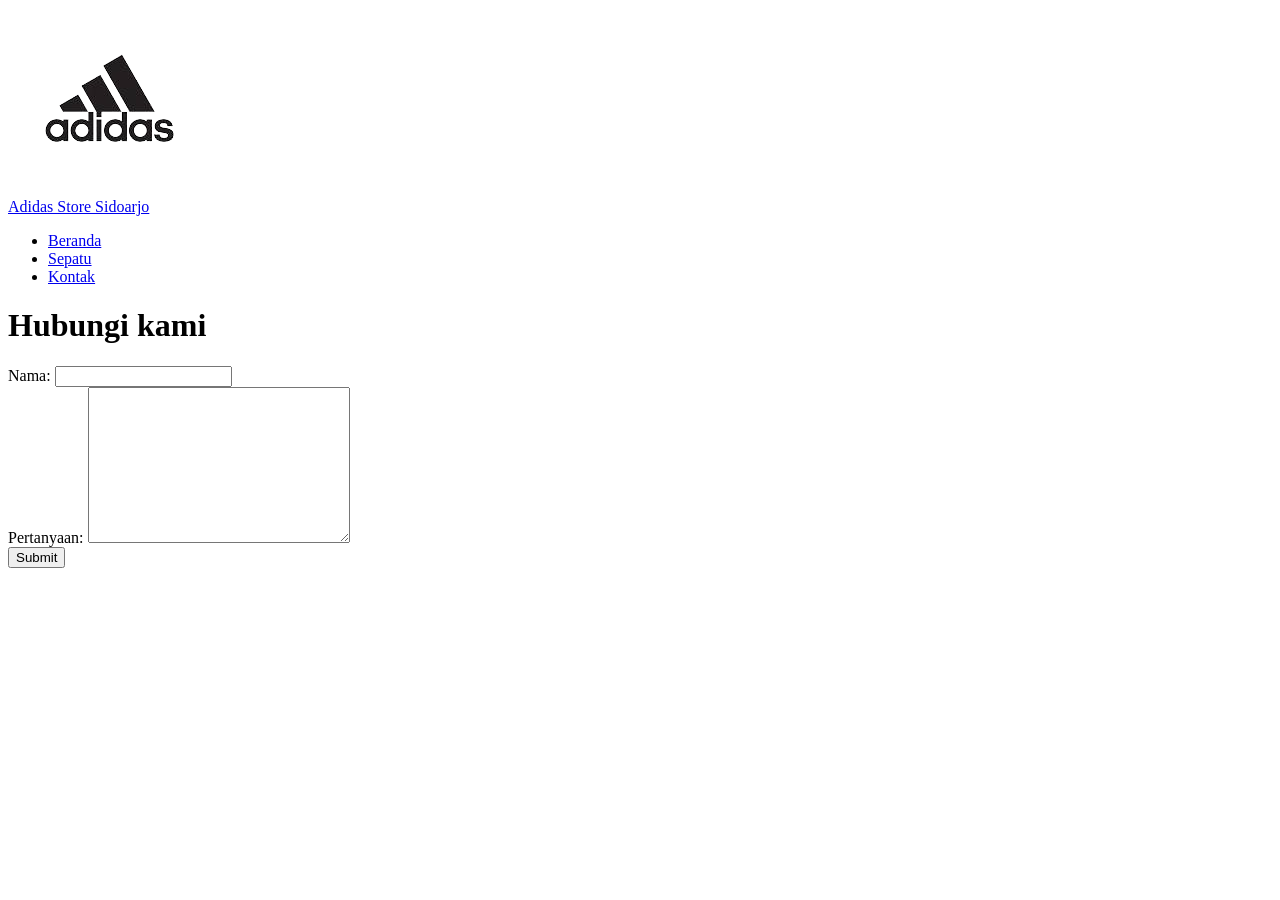
<file: kontak.html>
<!DOCTYPE html>

<html lang="en">
    <head>
        <title>Toko Sepatu - Kontak</title>
        <link rel="stylesheet" href="style.css">
    </head>

    <body>
        <div class="header">
            <div class="header-logo"></div>
                <img src="logo_adidas-removebg.png" alt="logo"> 
            <div class="header-title">
                <a href="index.html">Adidas Store Sidoarjo</a>
            </div>
        </div>

        <ul class="nav">
            <li class="nav-item"><a href="index.html">Beranda</a></li>
            <li class="nav-item"><a href="sepatu.html">Sepatu</a></li>
            <li class="nav-item"><a href="kontak.html">Kontak</a></li>
        
        </ul>

        <div class="konten">
            <h1>Hubungi kami</h1>

            <form>
                <div class="form-group">
                    <label for="data_nama">Nama:</label>
                    <input type="text" id="data_nama" for="data_nama">
                </div>

                <div class="form-group">
                    <label for="data_tanya">Pertanyaan:</label>
                    <textarea name="data_tanya" id="data_tanya" cols="30" rows="10"></textarea>
                </div>

                <button type="submit" class="btn">Submit</button>

            </form>

        </div>
    </body>
</html>
</file>
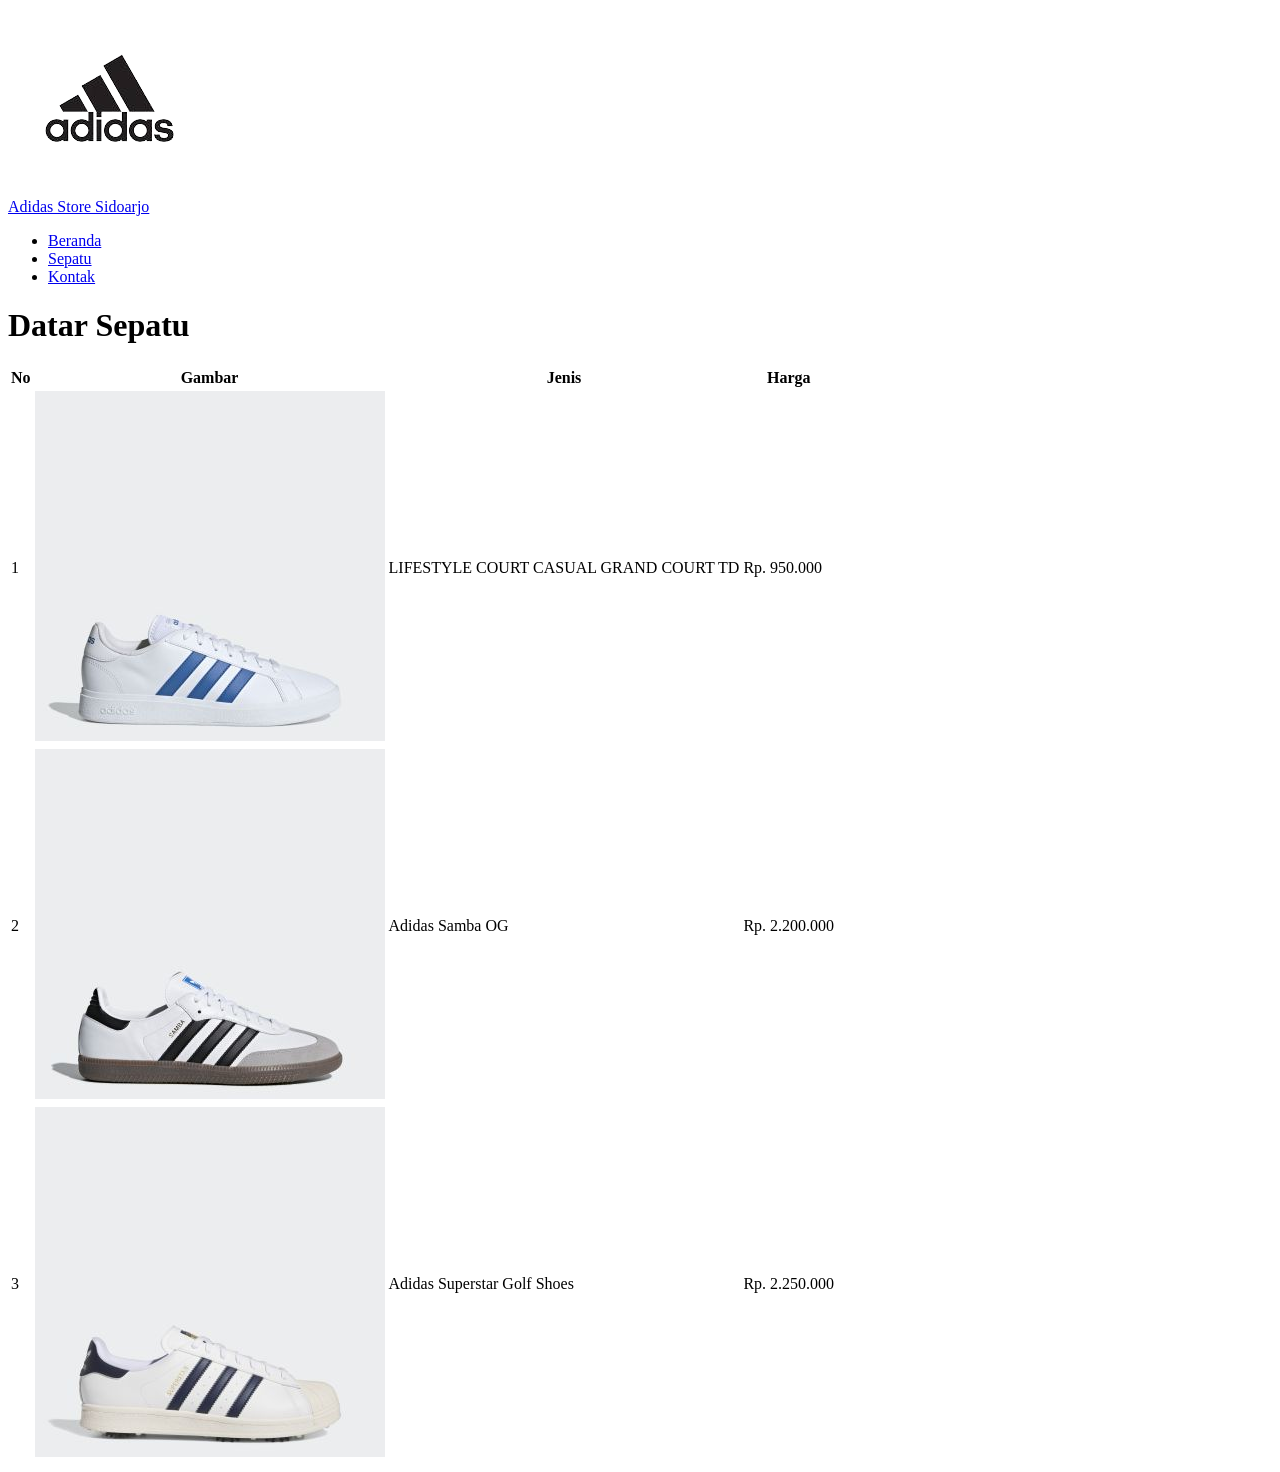
<file: sepatu.html>
<!DOCTYPE html>

<html lang="en">
    <head>
        <title>Toko Sepatu - Sepatu</title>
        <link rel="stylesheet" href="style.css">
    </head>

    <body>
        <div class="header">
            <div class="header-logo"></div>
                <img src="logo_adidas-removebg.png" alt="logo"> 
            <div class="header-title">
                <a href="index.html">Adidas Store Sidoarjo</a>
            </div>
        </div>

        <ul class="nav">
            <li class="nav-item"><a href="index.html">Beranda</a></li>
            <li class="nav-item"><a href="sepatu.html">Sepatu</a></li>
            <li class="nav-item"><a href="kontak.html">Kontak</a></li>
        
        </ul>

        <div class="konten">
            <h1>Datar Sepatu</h1>


            <table class=""tabel>
                <tr class="tabel-header">
                    <th>No</th>
                    <th>Gambar</th>
                    <th>Jenis</th>
                    <th>Harga</th>
                </tr>

                <tr class="tabel-konten">
                    <td>1</td>
                    <td><img src="Adidas lifestyle court casual.jpg" alt="lifestyle court casual grand court td"></td>
                    <td>LIFESTYLE COURT CASUAL GRAND COURT TD</td>
                    <td>Rp. 950.000 </td>
                </tr>

                <tr class="tabel-konten tabel-genap">
                    <td>2</td>
                    <td><img src="Adidas samba og.jpg" alt=""></td>
                    <td>Adidas Samba OG</td>
                    <td>Rp. 2.200.000 </td>
                </tr>

                <tr class="tabel-konten">
                    <td>3</td>
                    <td><img src="Adidas superstar golf shoes.jpg" alt=""></td>
                    <td>Adidas Superstar Golf Shoes</td>
                    <td>Rp. 2.250.000 </td>
                </tr>
            </table>

        </div>
    </body>
</html>
</file>
<file: style.css>
.divider:after,
.divider:before {
    content: "";
    flex: 1;
    height: 1px;
    background: #eee;

}
</file>
